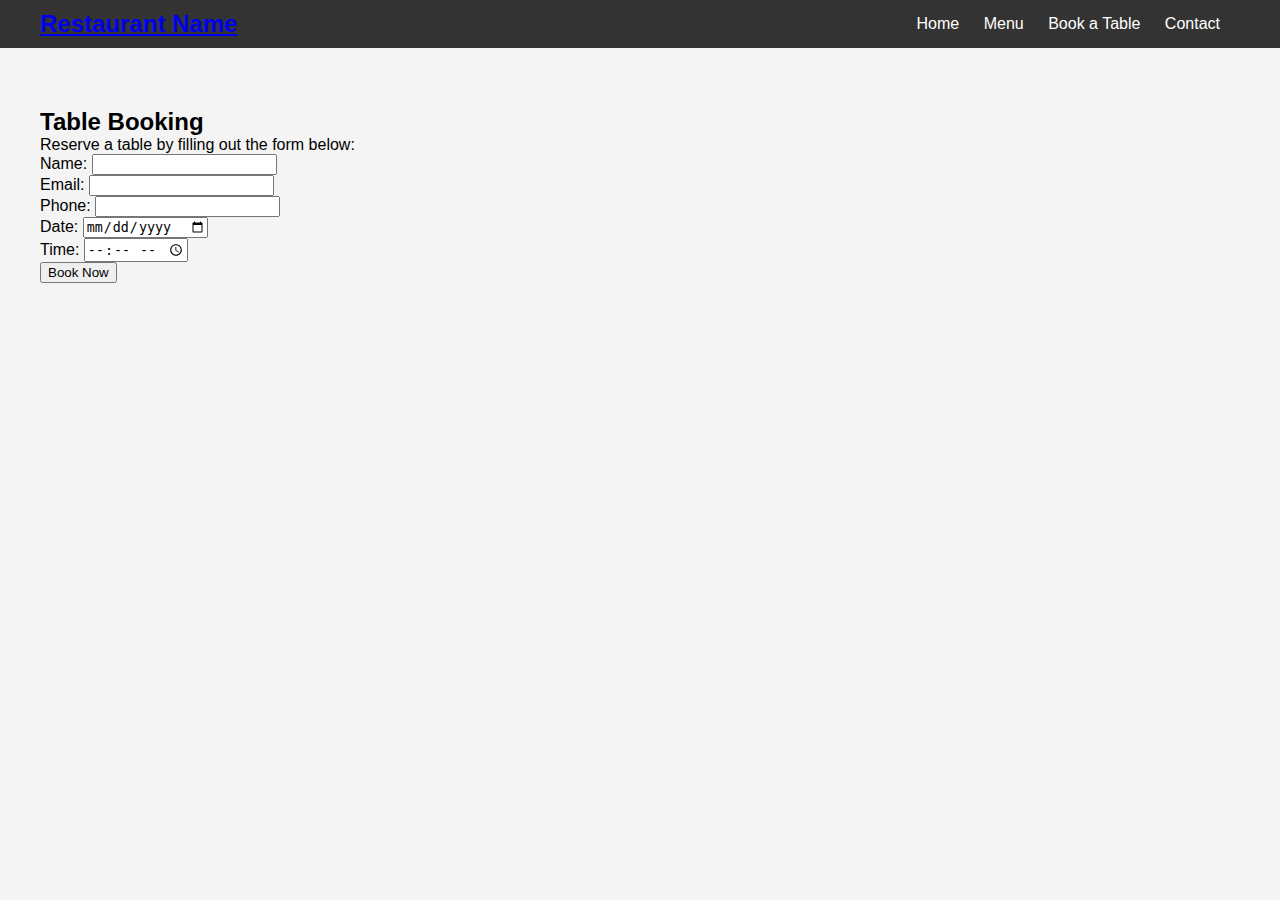
<file: booking.html>
<!DOCTYPE html>
<html lang="en">
<head>
    <meta charset="UTF-8">
    <meta name="viewport" content="width=device-width, initial-scale=1.0">
    <title>Table Booking - Restaurant Name</title>
    <link rel="stylesheet" href="styles.css">
</head>
<body>
    <!-- Navigation Bar -->
    <nav>
        <div class="container">
            <h1 class="logo"><a href="index.html">Restaurant Name</a></h1>
            <ul class="nav-links">
                <li><a href="#home">Home</a></li>
                <li><a href="menu.html">Menu</a></li>
                <li><a href="booking.html">Book a Table</a></li>
                <li><a href="contact.html">Contact</a></li>
            </ul>
        </div>
    </nav>

    <!-- Booking Section -->
    <section class="booking">
        <div class="container">
            <h2>Table Booking</h2>
            <p>Reserve a table by filling out the form below:</p>
            <form id="booking-form">
                <div class="form-group">
                    <label for="name">Name:</label>
                    <input type="text" id="name" name="name" required>
                </div>
                <div class="form-group">
                    <label for="email">Email:</label>
                    <input type="email" id="email" name="email" required>
                </div>
                <div class="form-group">
                    <label for="phone">Phone:</label>
                    <input type="tel" id="phone" name="phone" required>
                </div>
                <div class="form-group">
                    <label for="date">Date:</label>
                    <input type="date" id="date" name="date" required>
                </div>
                <div class="form-group">
                    <label for="time">Time:</label>
                    <input type="time" id="time" name="time" required>
                </div>
                <button type="submit" class="btn-submit">Book Now</button>
            </form>
            <div id="response-message"></div>
        </div>
    </section>

    <!-- JavaScript for Table Booking Page -->
    <script src="booking.js"></script>
</body>
</html>
</file>
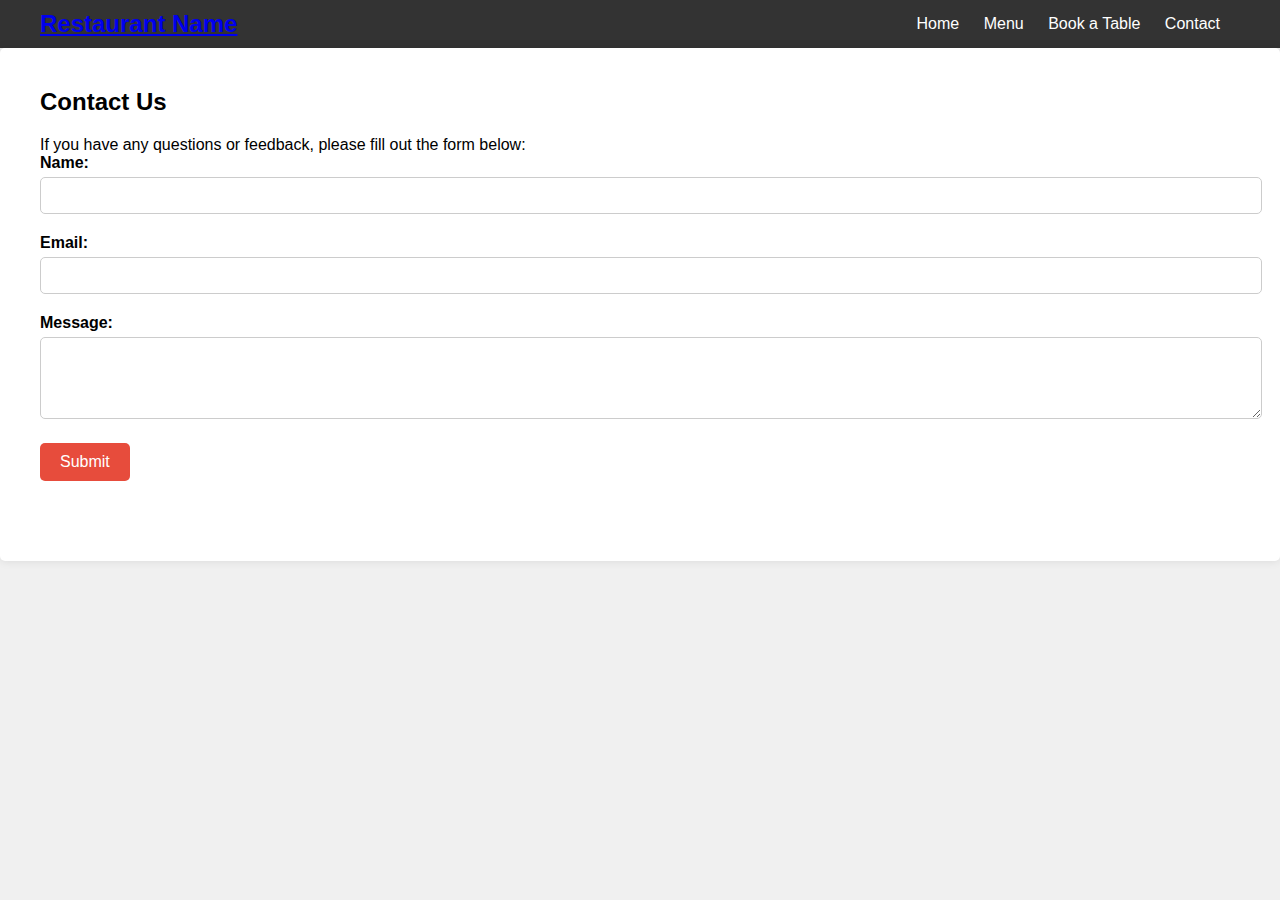
<file: contact.html>
<!DOCTYPE html>
<html lang="en">
<head>
    <meta charset="UTF-8">
    <meta name="viewport" content="width=device-width, initial-scale=1.0">
    <title>Contact Us - Restaurant Name</title>
    <link rel="stylesheet" href="contact.css">
</head>
<body>
    <!-- Navigation Bar -->
    <nav>
        <div class="container">
            <h1 class="logo"><a href="index.html">Restaurant Name</a></h1>
            <ul class="nav-links">
                <li><a href="#home">Home</a></li>
                <li><a href="menu.html">Menu</a></li>
                <li><a href="booking.html">Book a Table</a></li>
                <li><a href="contact.html">Contact</a></li>
            </ul>
        </div>
    </nav>

    <!-- Contact Form Section -->
    <section class="contact-form">
        <div class="container">
            <h2>Contact Us</h2>
            <p>If you have any questions or feedback, please fill out the form below:</p>
            <form id="contact-form">
                <div class="form-group">
                    <label for="name">Name:</label>
                    <input type="text" id="name" name="name" required>
                </div>
                <div class="form-group">
                    <label for="email">Email:</label>
                    <input type="email" id="email" name="email" required>
                </div>
                <div class="form-group">
                    <label for="message">Message:</label>
                    <textarea id="message" name="message" rows="4" required></textarea>
                </div>
                <button type="submit" class="btn-submit">Submit</button>
            </form>
            <div id="response-message"></div>
        </div>
    </section>

    <!-- JavaScript for Form Submission -->
    <script src="contact.js"></script>
</body>
</html>
</file>
<file: styles.css>
/* Reset some default browser styles */
body, h1, h2, h3, p, ul, li {
    margin: 0;
    padding: 0;
  }
  
  /* Global styles */
  body {
    font-family: Arial, sans-serif;
    background-color: #f4f4f4;
  }
  
  .container {
    max-width: 1200px;
    margin: 0 auto;
    padding: 20px;
  }
  
  /* Navigation Bar */
  nav {
    background-color: #333;
    color: #fff;
}

nav .container {
    display: flex;
    justify-content: space-between;
    align-items: center;
    padding: 10px 0;
}

.logo {
    font-size: 24px;
    font-weight: bold;
}

.nav-links {
    list-style: none;
}

.nav-links li {
    display: inline;
    margin-right: 20px;
}

.nav-links a {
    text-decoration: none;
    color: #fff;
}

  
  /* Home Section with Slideshow */
  .home {
    position: relative;
    text-align: center;
    background-color: #fff;
  }
  /* Add this CSS code to your styles.css file */

/* Slideshow Container */
.slideshow-container {
  max-width: 100%;
  overflow: hidden;
  position: relative;
}

/* Slides */
.mySlides {
    display: flex;
    justify-content: center; /* Center horizontally */
    align-items: center; /* Center vertically */
    height: 100vh; /* Adjust the height as needed */
  }
  
  .centered-image {
    max-width: 100%; /* Ensure the image does not exceed its container */
    height: auto; /* Maintain the image's aspect ratio */
  }

/* Individual Slide Images */
.mySlides img {
  max-width: 100%; /* Adjust the width as needed for your layout */
  height: auto;
  object-fit: cover; /* Ensure the images fill the slide */
  flex: 1; /* Distribute available space equally between images */
}

/* JavaScript will control the active slide's opacity */

  
  /* Add your slideshow animation styles here */
  
  /* Menu Section */
  .menu {
    background-color: #fff;
    padding: 40px 0;
  }
  
  /* Add styles for menu items here */
  
  /* Booking Section */
  .booking {
    background-color: #f4f4f4;
    padding: 40px 0;
  }
  
  /* Add styles for booking form here */
  
  /* Contact Section */
  .contact {
    background-color: #fff;
    padding: 40px 0;
  }
  
  /* Add styles for contact information and form here */
  
  /* Footer */
  footer {
    background-color: #333;
    color: #fff;
    text-align: center;
    padding: 10px 0;
  }
  
  /* JavaScript for Slideshow (you can add this to your script.js file) */
</file>
<file: contact.css>
/* Reset some default styles */
body, h1, h2, p, ul, li {
    margin: 0;
    padding: 0;
}

/* Basic styling */
body {
    font-family: Arial, sans-serif;
    background-color: #f0f0f0;
}

.container {
    max-width: 1200px;
    margin: 0 auto;
    padding: 20px;
}

/* Navigation Bar */
nav {
    background-color: #333;
    color: #fff;
}

nav .container {
    display: flex;
    justify-content: space-between;
    align-items: center;
    padding: 10px 0;
}

.logo {
    font-size: 24px;
    font-weight: bold;
}

.nav-links {
    list-style: none;
}

.nav-links li {
    display: inline;
    margin-right: 20px;
}

.nav-links a {
    text-decoration: none;
    color: #fff;
}


/* Contact Form Section */
.contact-form {
    background-color: #fff;
    padding: 20px;
    border-radius: 5px;
    box-shadow: 0 0 10px rgba(0, 0, 0, 0.1);
}

.contact-form h2 {
    font-size: 24px;
    margin-bottom: 20px;
}

.form-group {
    margin-bottom: 20px;
}

.form-group label {
    display: block;
    font-weight: bold;
    margin-bottom: 5px;
}

.form-group input[type="text"],
.form-group input[type="email"],
.form-group textarea {
    width: 100%;
    padding: 10px;
    border: 1px solid #ccc;
    border-radius: 5px;
}

.form-group textarea {
    resize: vertical;
}

.btn-submit {
    background-color: #e74c3c;
    color: #fff;
    border: none;
    padding: 10px 20px;
    font-size: 16px;
    cursor: pointer;
    border-radius: 5px;
    transition: background-color 0.3s;
}

.btn-submit:hover {
    background-color: #c0392b;
}

#response-message {
    margin-top: 20px;
    padding: 10px;
    border-radius: 5px;
}
</file>
